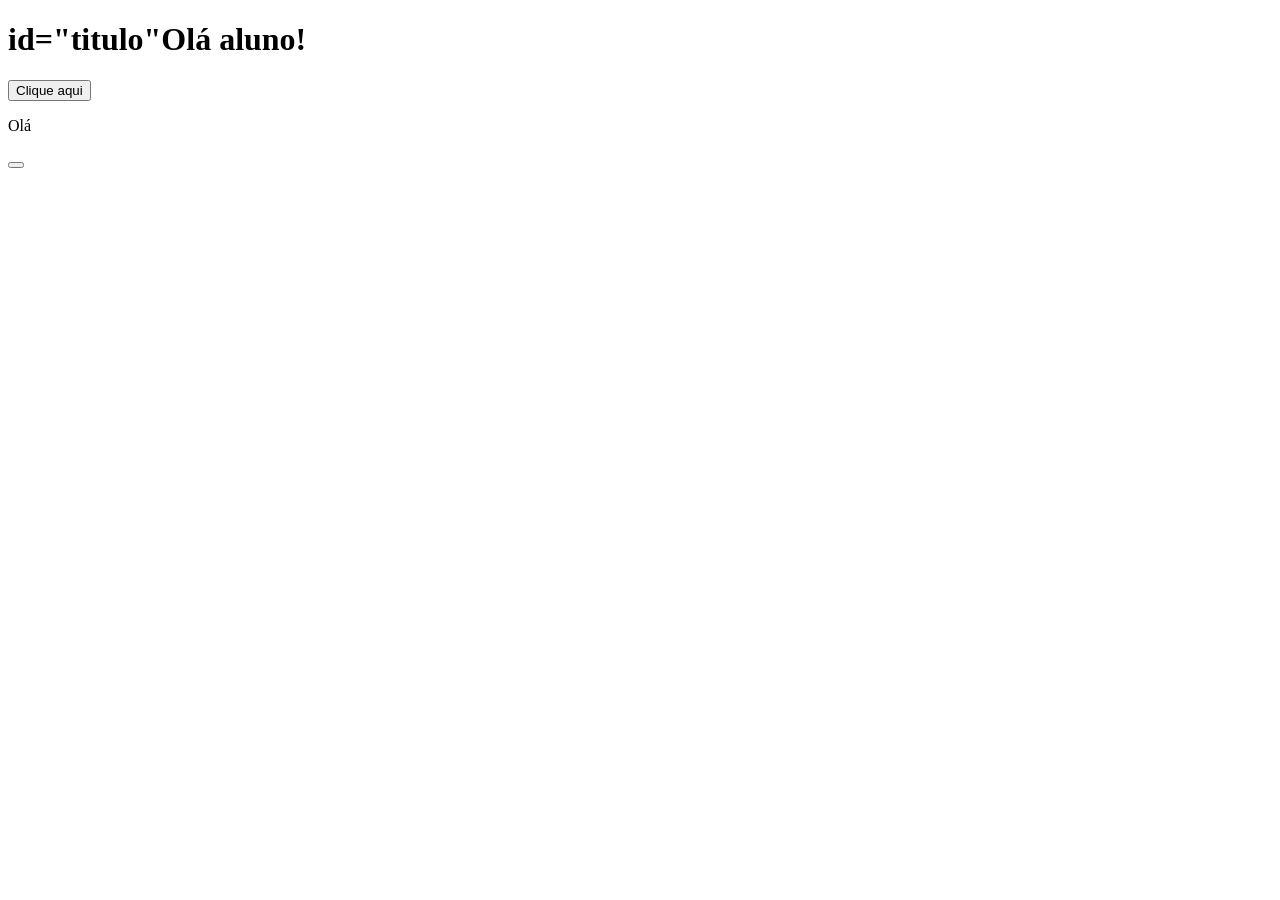
<file: UC15- Dom 17.9/Index.html>
<!DOCTYPE html>
<html lang="en">
<head>
    <meta charset="UTF-8">
    <meta name="viewport" content="width=device-width, initial-scale=1.0">
    <title>Elemento Dom</title>
</head>
<body>
    <h1>id="titulo"Olá aluno!</h1>
    <button Onclick = "mudartexto()">Clique aqui</button>

    <script src="Script.js"></script>
    
    <p id="mensagem">Olá</p>

    <button></button>

</body>
</html>
</file>
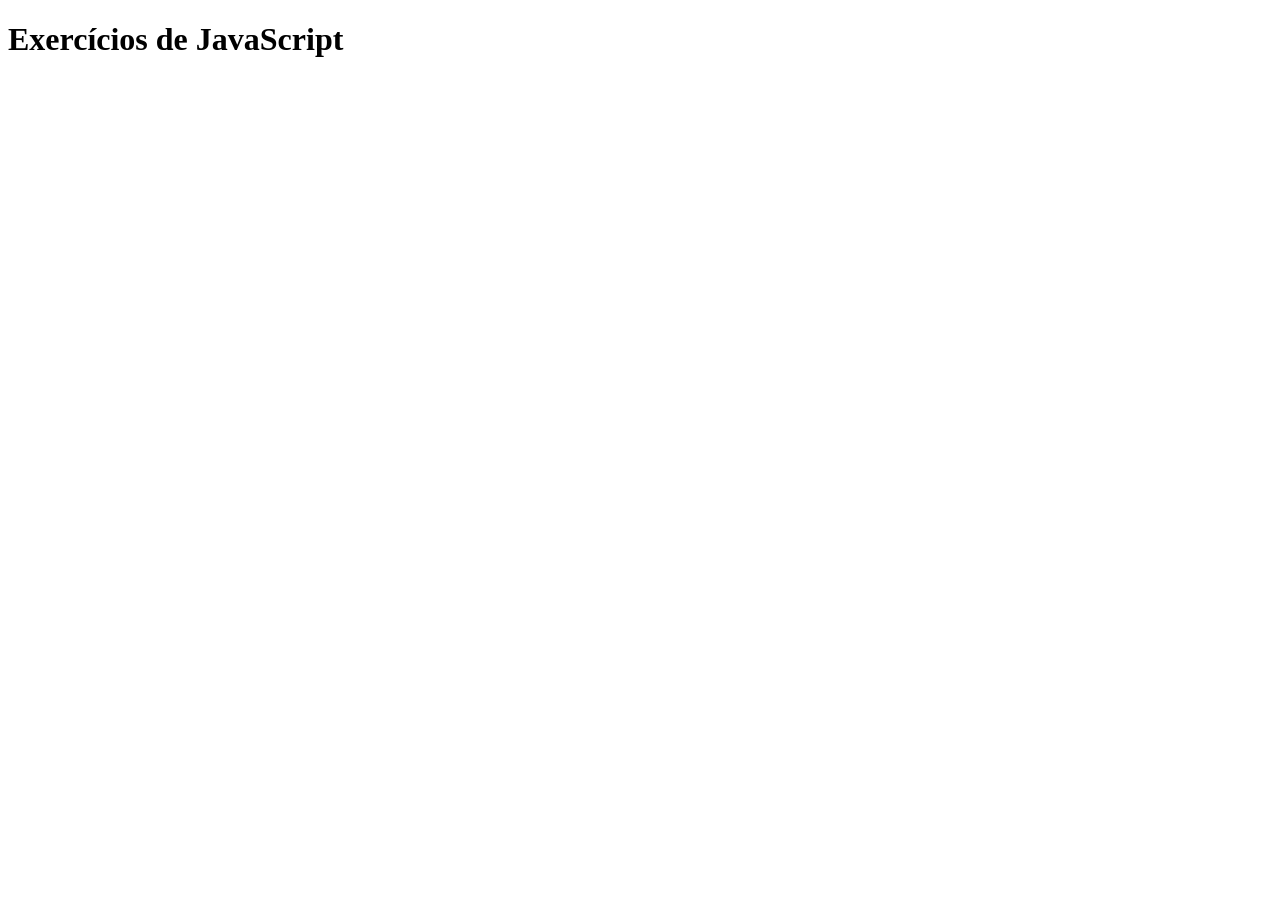
<file: UC15-JavaScript/index.html>
<!DOCTYPE html>
<html lang="en">
<head>
    <meta charset="UTF-8">
    <meta name="viewport" content="width=device-width, initial-scale=1.0">
    <title>Exercicios JavaScript</title>
</head>
<body>
    <h1> Exercícios de JavaScript</h1>

    <script src="Script.Js"></script> 

</body>
</html>
</file>
